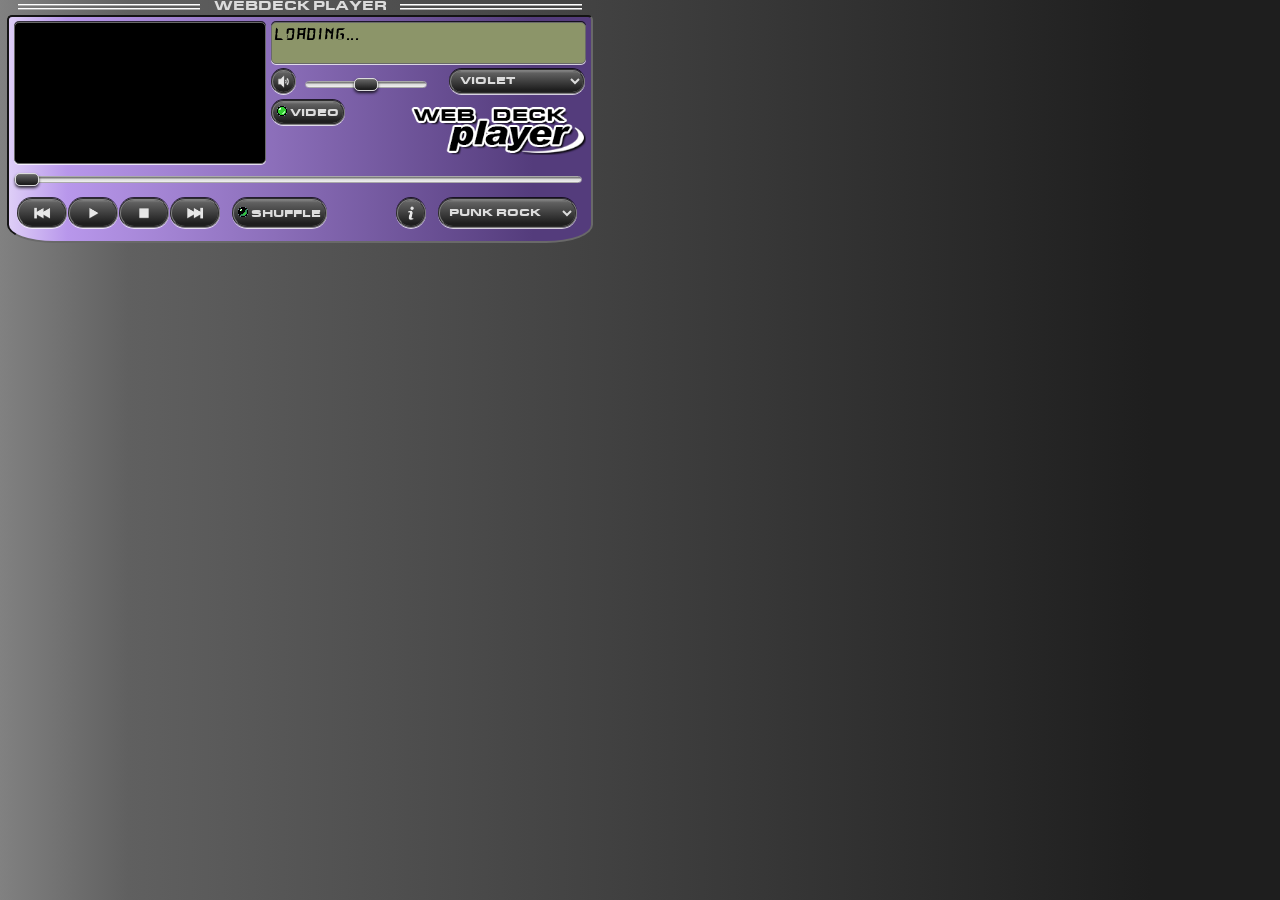
<file: webdeck-player/index.html>
<!DOCTYPE html>

<html lang="en">
    <head>
        <meta charset="utf-8" lang="en"/>
        <meta name="author" content="Chris"/>
        <meta name="description" content=""/>
        <meta name="viewport" content="width=device-width, initial-scale=1">

        <title>Webdeck Player</title>
        <link rel="icon" type="image/x-icon" href="/favicon.ico"> 
        <link id="player-theme" rel="stylesheet" href="./themes/default/webdeck-player.css">
    </head>

    <body>

        <div id="content">

            <div id="web-deck-player">

                <div id="player-title-bar">
                    WEBDECK PLAYER
                </div>

                <div id="player-body">
                    <div id="player-main-section">
                        <div class="columns">
                            <div id="player-display">
                                <div id="youtube-player"></div>
                            </div>
                            
                            <div id="player-info">
                                <div id="info-screen">
                                    <p id="songLabel"><b>Loading...</b></p>
                                    <div id="statusLabel"><br></div>
                                </div>
                                
                                <div class="player-row">
                                    <div id="player-volume">
                                        <button id="volumeButton" title="Mute / Unmute"></button>
                                        <input type="range" id="volumeBar" title="Volume" min="0" max="100" value="50">
                                    </div>
                                    
                                    <select id="themeSelector" title="Select Theme">
                                        <!-- themes are injected with javascript -->
                                    </select> 
                                </div>

                                <div class="player-row">
                                    <button id="videoButton" class="toggle-button" state="on" title="Toggle Video"><p>Video</p></button>

                                    <div id="playerLogo"></div>
                                </div>
                            </div>
                        </div>
                    </div>
                    
                    <div id="player-control-panel">
                        <input type="range" id="seekBar" title="Seek" value="0">
                        <br>
                        
                        <div class="playing-controls">
                            <button id="prevButton" title="Previous Track"></button>
                            <button id="playButton" title="Play / Pause"></button>
                            <button id="stopButton" title="Stop"></button>
                            <button id="nextButton" title="Next Track"></button>
                        </div>
                        
                        <div class="playing-controls">
                            <button id="shuffleButton" class="toggle-button" state="off" title="Toggle Shuffle"><p>Shuffle</p></button>
                        </div>

                        
                        
                        <div class="playing-controls" float-right>
                            <select id="playlistSelector" title="Select Playlist">
                                <!-- playlists are injected with javascript -->
                            </select>
                        </div>

                        <div class="playing-controls" rounded float-right>
                            <button id="infoButton" title="Info"></button>
                        </div>
                    </div>
    
                </div>
 
            </div>

            <script src="./script.js"></script>
        
        </div>

    </body>
</html>
</file>
<file: webdeck-player/themes/default/webdeck-player.css>
/* Font import */
@font-face {font-family: Silkscreen; src: url(./fonts/slkscr.ttf);}

*{
    margin: 0;
    padding: 0;
}

body{
    width: 600px;
    height: 250px;
    font-family: Silkscreen, monospace;
    color: white;
    background: linear-gradient(to right, #212133 0%, #343353 50%, #212133 100%);
}

select{
    margin-right: 1px;
}

button{
    padding: 2px;
    margin-right: 1px;
    font-family: Silkscreen, monospace;

    background: linear-gradient(to bottom, #ECE0B8 0%, #c5b580 100%);
    border: outset 2px #ECE0B8;
    border-radius: 2px;
    box-shadow: 0px 2px 4px 0px rgba(0,0,0,0.75);
}

button:active{
    background: linear-gradient(to top, #ECE0B8 0%, #c5b580 100%);
    border: inset 2px #ECE0B8;
    border-radius: 2px;
    box-shadow: none;
}

.toggle-button[state='off'] > p::before{
    content: url(./images/green-light-off.gif);
    margin-right: 3px;
}

.toggle-button[state='on'] > p::before{
    content: url(./images/green-light-on.gif);
    margin-right: 3px;
}


select{
    font-family: Silkscreen, monospace;

    background:  linear-gradient(to bottom, #ECE0B8 0%, #c5b580 100%);
    border: outset 2px #ECE0B8;
    border-radius: 2px;
    box-shadow: 0px 2px 4px 0px rgba(0,0,0,0.75);
}

select:active{
    background: linear-gradient(to top, #ECE0B8 0%, #c5b580 100%);
    border: inset 2px #ECE0B8;
    border-radius: 2px;
    box-shadow: none;
}




/* Blink class */
.blink {
    animation: blinker 2s step-start infinite;
}
  
@keyframes blinker {
    50% {
        opacity: 0;
    }
}


/* Columns section */
.columns{
    display: flex;
}

.columns > div:first-child{
    flex-shrink: 0;
    margin-right: 5px;
}

.columns > div:last-child{
    flex-grow: 1;
}



/* -- Sliders -- */
input[type="range"] {
    appearance: none;
    background: none;
    border: inset 2px #403f67;
}

/* slider track */
input[type="range"]::-webkit-slider-runnable-track /* For Chrome */ {
    background-color: #201e3a;
    height: 100%;
}

input[type="range"]::-moz-range-track /* For Firefox */ {
    background-color: #201e3a;
    height: 100%;
}

/* slider thumb */
input[type="range"]::-webkit-slider-thumb /* For Chrome */ {
    appearance: none;

    background: url(./images/slider.gif), linear-gradient(to bottom, #ECE0B8 0%, #c5b580 100%);
    background-repeat: no-repeat;
    background-position: center;
    background-size: contain;
    border: outset 2px #ECE0B8;
    
    border-radius: 2px;
    box-shadow: 0px 2px 4px 0px rgba(0,0,0,0.75);

    height: 1rem;
    width: 2.5rem;
}

input[type="range"]::-webkit-slider-thumb:active /* For Chrome */ {
    background: url(./images/slider.gif), linear-gradient(to top, #ECE0B8 0%, #c5b580 100%);
    background-repeat: no-repeat;
    background-position: center;
    background-size: contain;
    border: inset 2px #ECE0B8;
    border-radius: 2px;
    box-shadow: none;
}



input[type="range"]::-moz-range-thumb /* For Firefox */ {
    background: url(./images/slider.gif), linear-gradient(to bottom, #ECE0B8 0%, #c5b580 100%);
    background-repeat: no-repeat;
    background-position: center;
    background-size: contain;
    border: outset 2px #ECE0B8;
    
    border-radius: 2px;
    box-shadow: 0px 2px 4px 0px rgba(0,0,0,0.75);

    height: 1rem;
    width: 2.5rem;
}

input[type="range"]::-moz-range-thumb:active /* For Firefox */ {
    background: url(./images/slider.gif), linear-gradient(to top, #ECE0B8 0%, #c5b580 100%);
    background-repeat: no-repeat;
    background-position: center;
    background-size: contain;
    border: inset 2px #ECE0B8;
    border-radius: 2px;
    box-shadow: none;
}



/* ---- Web Deck Player ---- */
#web-deck-player{
    padding: 0 5px;
}


/* Player title bar */
#player-title-bar{
    display: flex;
}

#player-title-bar:before,
#player-title-bar:after{
    content: "";
    flex: 1;
    margin: auto 1em;
    height: 2px;
    border-top: ridge #ECE0B8 2px;
    border-bottom: ridge #ECE0B8 2px;
}

/* Player body */
#player-body{
    padding: 5px;
    border: groove 3px #403f67;
}

/* Player main section */
#player-main-section{
    margin-bottom: 5px;
}


/* Player display */
#player-display{
    width: 250px;
    height: 140px;
    background: black;
    border: inset 2px #403f67;
}


/* Player info */
#info-screen{
    background: black;
    color: limegreen;
    border: inset 2px #403f67;
    margin-bottom: 5px;
}

#songLabel{
    text-shadow: 0 0 10px #49ff18, 0 0 20px #49FF18, 2px 2px 2px rgba(206,89,55,0);
}

#statusLabel{
    text-shadow: 0 0 10px #49ff18, 0 0 20px #49FF18, 2px 2px 2px rgba(206,89,55,0);
}

.player-row{
    margin-top: 5px;
    display: flex;
    flex-wrap: nowrap;
    justify-content: space-between;
}

#volumeButton{
    height: 25px;
    width: 25px;
}

#volumeButton img{
    height: 100%;
}

#volumeBar{
    width: 120px;
}

#themeSelector{
    height: 25px;
    max-width: 150px;
    text-overflow: ellipsis;
}

#videoButton{
    height: 25px;
}

#playerLogo{
    text-align: center;
    height: fit-content;
}

#playerLogo > img{
    margin-top: 5px;
    max-height: 50px;
}

/* Player control panel */
#player-control-panel{
    font-size: 0;
}

#seekBar{
    width: 99%;
    margin-bottom: 5px;
}

.playing-controls{
    margin-bottom: 5px;
    margin-right: 5px;
    display: inline-block;
    width: fit-content;
    background: #201e3a;
    border: inset 2px #403f67;
    vertical-align: middle;
}

.playing-controls[rounded]{
    border-radius: 20px;
}

.playing-controls[float-right]{
    float: right;
}

.playing-controls button{
    height: 30px;
    min-width: 50px;
}

.playing-controls button img{
    height: 100%;
}


#infoButton{
    border-radius: 20px;
    height: 30px;
    min-width: 30px;
    font-size: large;
}

#playlistSelector{
    height: 30px;
    max-width: 175px;
    text-overflow: ellipsis;
}
</file>
